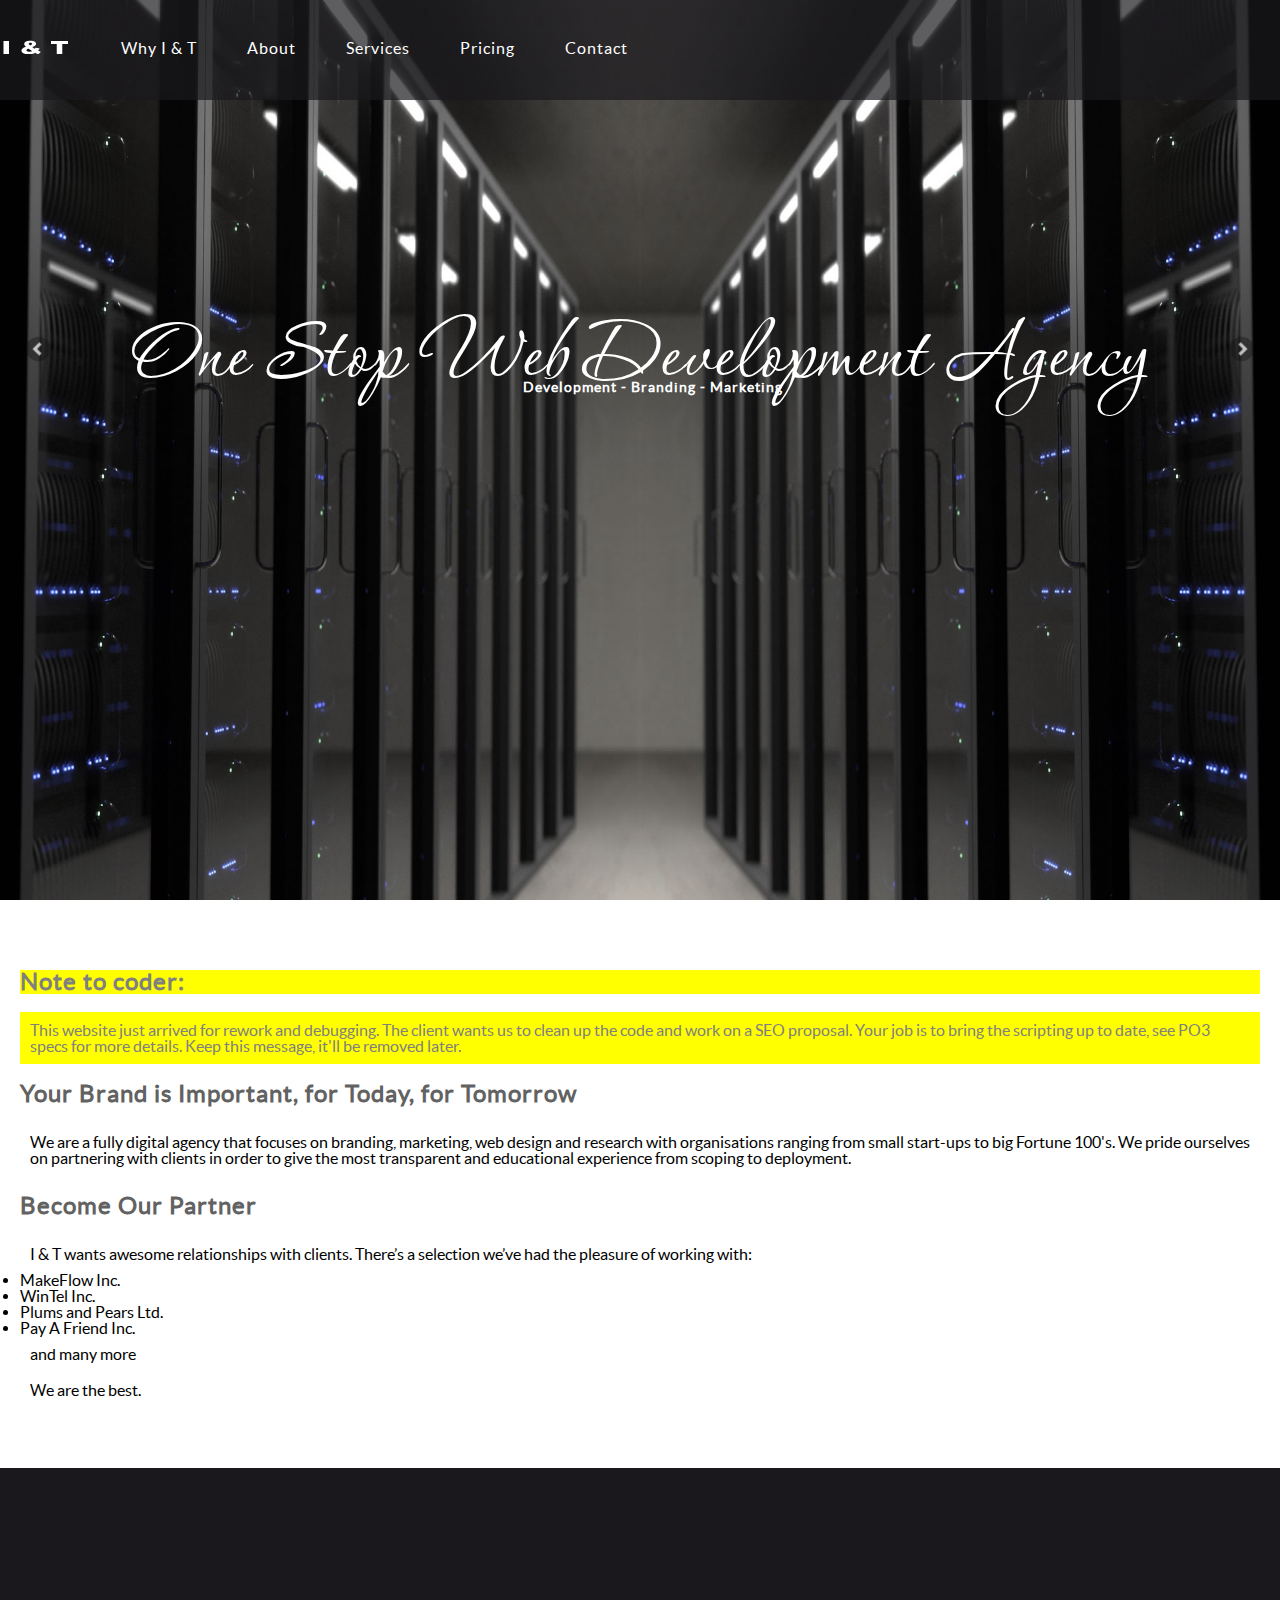
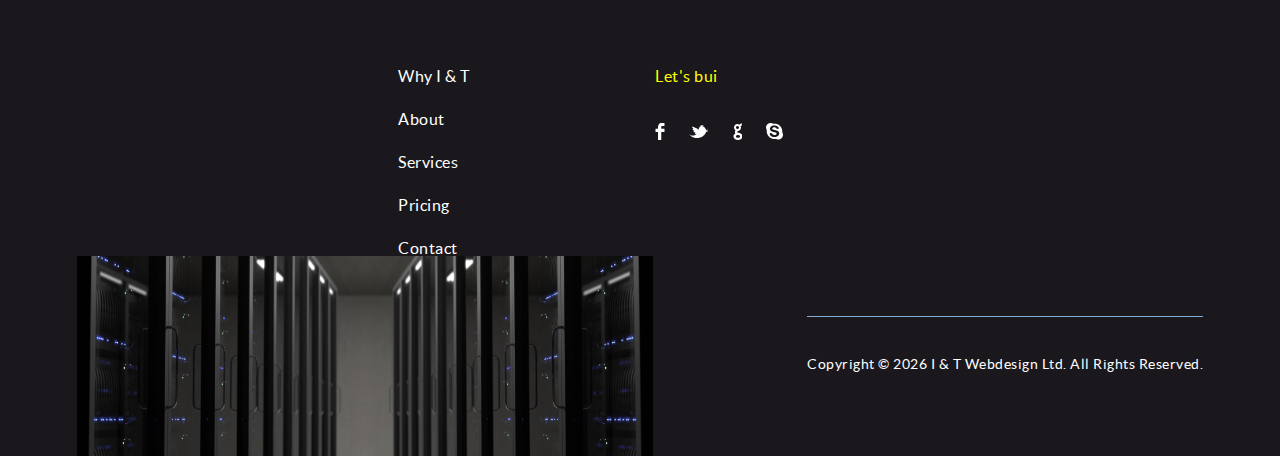
<file: index.html>
<!DOCTYPE html>
<html lang="en">
	<head>

		<title>I & T Web Design</title>
		<meta charset="utf-8">
		<meta name="viewport" content="width=device-width, initial-scale=1.0, minimum-scale=1.0" />
			
		<!-- stylesheet -->
		<link rel="stylesheet" type="text/css" href="css/screen.css">
		<link rel="stylesheet" type="text/css" href="css/responsive.css">

		<!-- script -->
		<script src="https://cdnjs.cloudflare.com/ajax/libs/jquery/3.5.1/jquery.min.js"></script>
		<script src="scripts/script.js"></script>
	
	</head>
	<body>
		<section class="masthead">
			
			<!-- header slider starts here -->
			<div class="topSlider">
				<div id="slider">
					<div class="slide" id="image1"></div>
					<div class="slide" id="image2"></div>
					<div class="slide" id="image3"></div>				
				</div>
			</div>
			<!-- header slider ends here -->
			
			<header>
				<div class="navigation">
					<a href="index.html"><img src="img/i_t_logo.png" class="logo" alt="I & T Webdesign Home"></a>
					<a href="#" class="hamburger"></a>
					<nav>
						<ul>
							<li><a href="html/why.html">Why I & T</a></li>
							<li><a href="html/about.html">About</a></li>
							<li><a href="html/services.html">Services</a></li>
							<li><a href="html/pricing.html">Pricing</a></li>
							<li><a href="html/contact.html">Contact</a></li>
						</ul>
					</nav>
				</div>
			</header><!--  end header section  -->

			<section class="caption">
				<div id="prev">
					<img src="img/arr.png" alt="prev">
				</div>
				<div id="next">
					<img src="img/arr.png" alt="next">
				</div>
				<h2 class="caption">One Stop Web Development Agency</h2>
				<h3 class="properties">Development - Branding - Marketing</h3>
			</section>
		</section><!--  end hero section  -->
		<section>
			<div class="blurb">
				<h2 style="color: grey; background: yellow;">Note to coder:</h2>
					<p style="color: grey; background: yellow;">
					This website just arrived for rework and debugging.
					The client wants us to clean up the code and work on a SEO proposal.
					Your job is to bring the scripting up to date, see PO3 specs for more details.
					Keep this message, it'll be removed later.</p>
				<h2>Your Brand is Important, for Today, for Tomorrow</h2>
					<p>We are a fully digital agency that focuses on branding, marketing, web design 
					and research with organisations ranging from small start-ups to big Fortune 100's. 
					We pride ourselves on partnering with clients in order to give the most transparent
					and educational experience from scoping to deployment.</p>
				<h2>Become Our Partner</h2>
					<p>I & T wants awesome relationships with clients. There’s a selection we’ve had the pleasure of working with:</p>
					<ul>
						<li>MakeFlow Inc.</li>
						<li>WinTel Inc.</li>
						<li>Plums and  Pears Ltd.</li>
						<li>Pay A Friend Inc.</li>
					</ul>
					<p>and many more</p>
					<p>We are the best.</p>

			</div>
		</section>	<!--  all good below  -->


		<footer>
			<div class="wrapper footer">
				<ul>
					<li class="links">
						<ul>
							<li><a href="html/why.html">Why I & T</a></li>
							<li><a href="html/about.html">About</a></li>
							<li><a href="html/services.html">Services</a></li>
							<li><a href="html/pricing.html">Pricing</a></li>
							<li><a href="html/contact.html">Contact</a></li>
						</ul>
					</li>

					<li class="about">
						<!-- animated text starts here -->
						<p id="animatedText"></p>
						<!-- animated text ends here -->
						<ul>
							<li><a href="#" class="facebook"></a></li>
							<li><a href="#" class="twitter"></a></li>
							<li><a href="#" class="google"></a></li>
							<li><a href="#" class="skype"></a></li>
						</ul>
					</li>
				</ul>
			</div>

			<!-- Footer slider starts here -->
			<div class="slider-box">
				<div id="footerSlider">
					<div class="footerSlide" id="footerImage1"></div>
					<div class="footerSlide" id="footerImage2"></div>
					<div class="footerSlide" id="footerImage3"></div>				
				</div>
			</div>
			<!-- Footer slider ends here -->

			<div class="copyrights wrapper">

				<!-- current year starts here -->
				Copyright © <span class="year"></span> I & T Webdesign Ltd. All Rights Reserved.
				<!-- current year ends here -->
				
			</div>
		</footer>

	</body>
</html>
</file>
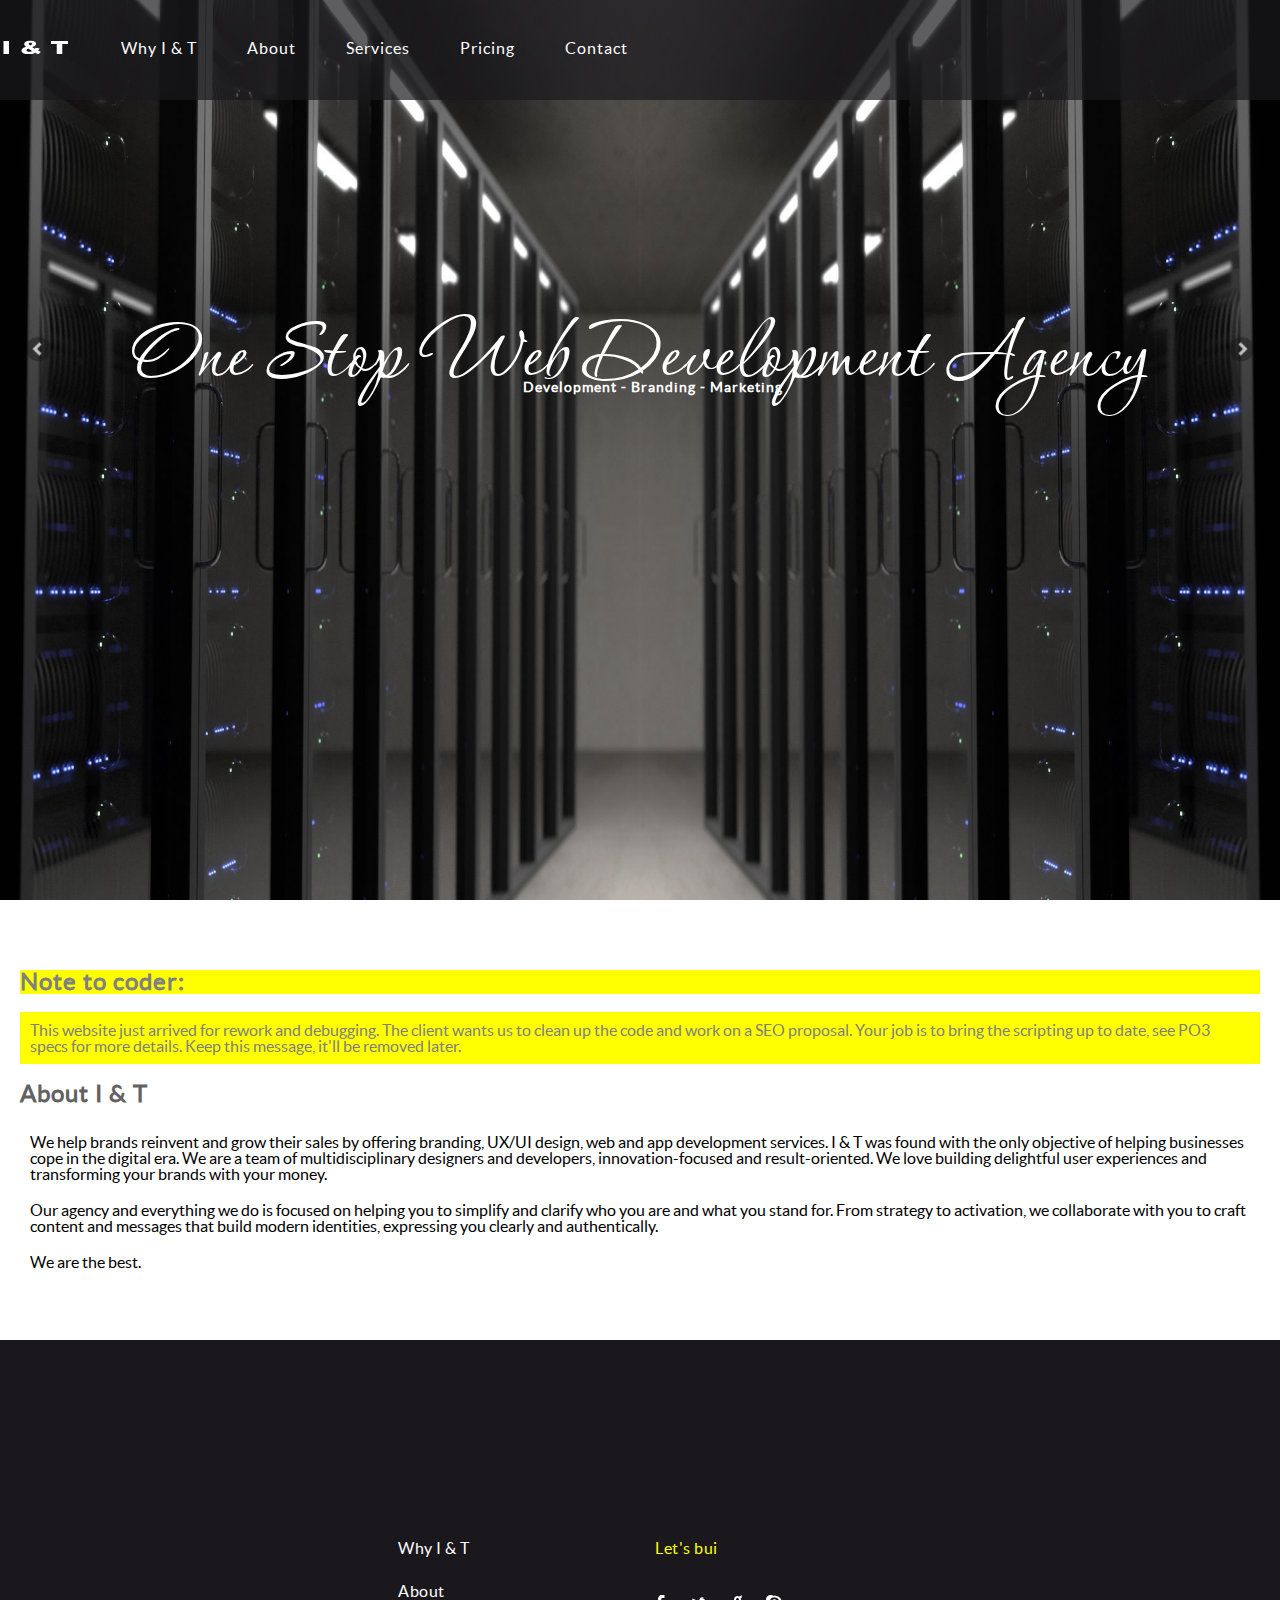
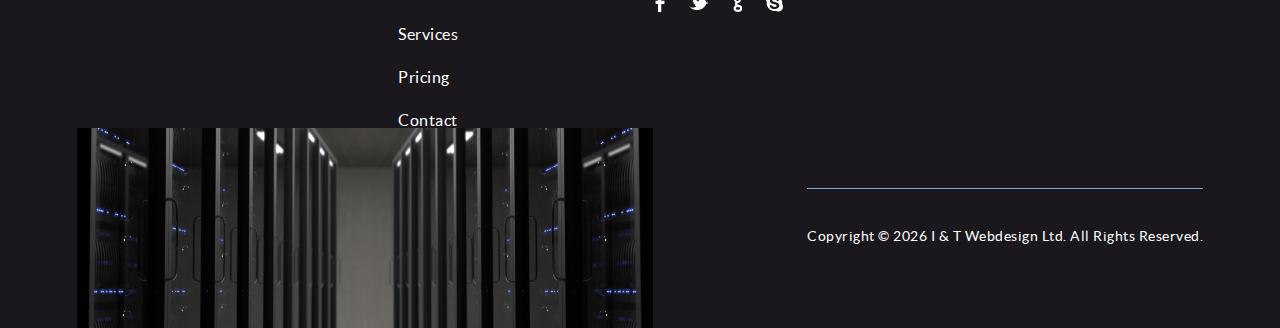
<file: html/about.html>
<!DOCTYPE html>
<html lang="en">
	<head>

		<title>I & T Web Design</title>
		<meta charset="utf-8">
		<meta name="viewport" content="width=device-width, initial-scale=1.0, minimum-scale=1.0" />
			
		<!-- stylesheet -->
		<link rel="stylesheet" type="text/css" href="../css/screen.css">
		<link rel="stylesheet" type="text/css" href="../css/responsive.css">

		<!-- script -->
		<script src="https://cdnjs.cloudflare.com/ajax/libs/jquery/3.5.1/jquery.min.js"></script>
		<script src="../scripts/script.js"></script>

	</head>
	<body>
		<section class="masthead">

			<!-- header slider starts here -->
			<div class="topSlider">
				<div id="slider">
					<div class="slide" id="image1"></div>
					<div class="slide" id="image2"></div>
					<div class="slide" id="image3"></div>				
				</div>
			</div>
			<!-- header slider ends here -->

				<header>
					<div class="navigation">
						<a href="../index.html"><img src="../img/i_t_logo.png" class="logo" alt="I & T Webdesign Home"></a>
						<a href="#" class="hamburger"></a>
						<nav>
							<ul>
								<li><a href="why.html">Why I & T</a></li>
								<li><a href="about.html">About</a></li>
								<li><a href="services.html">Services</a></li>
								<li><a href="pricing.html">Pricing</a></li>
								<li><a href="contact.html">Contact</a></li>
							</ul>
						</nav>
					</div>
				</header><!--  end header section  -->

				<section class="caption">
					<div id="prev">
						<img src="../img/arr.png" alt="prev">
					</div>
					<div id="next">
						<img src="../img/arr.png" alt="next">
					</div>
					<h2 class="caption">One Stop Web Development Agency</h2>
					<h3 class="properties">Development - Branding - Marketing</h3>
				</section>
		</section><!--  end hero section  -->
		<section>
			<div class="blurb">
				<h2 style="color: grey; background: yellow;">Note to coder:</h2>
					<p style="color: grey; background: yellow;">
					This website just arrived for rework and debugging.
					The client wants us to clean up the code and work on a SEO proposal.
					Your job is to bring the scripting up to date, see PO3 specs for more details.
					Keep this message, it'll be removed later.</p>


				<h2>About I & T</h2>
					<p>We help brands reinvent and grow their sales by offering branding, 
					UX/UI design, web and app development services.
					I & T was found with the only objective of helping businesses cope in the digital era.
					We are a team of multidisciplinary designers and developers, innovation-focused and result-oriented. 
					We love building delightful user experiences and transforming your brands with your money.
					</p>
					<p>
					Our agency and everything we do is focused on helping you to simplify and clarify 
					who you are and what you stand for. 
					From strategy to activation, we collaborate with you to craft content and messages 
					that build modern identities, expressing you clearly and authentically.
					</p>
					<p>We are the best.</p>

			</div>
		</section>	<!--  all good below  -->


		<footer>
			<div class="wrapper footer">
				<ul>
					<li class="links">
						<ul>
							<li><a href="why.html">Why I & T</a></li>
							<li><a href="about.html">About</a></li>
							<li><a href="services.html">Services</a></li>
							<li><a href="pricing.html">Pricing</a></li>
							<li><a href="contact.html">Contact</a></li>
						</ul>
					</li>

					<li class="about">
						<!-- animated text starts here -->
						<p id="animatedText"></p>
						<!-- animated text ends here -->
						<ul>
							<li><a href="#" class="facebook"></a></li>
							<li><a href="#" class="twitter"></a></li>
							<li><a href="#" class="google"></a></li>
							<li><a href="#" class="skype"></a></li>
						</ul>
					</li>
				</ul>
			</div>

			<!-- Footer slider starts here -->
			<div class="slider-box">
				<div id="footerSlider">
					<div class="footerSlide" id="footerImage1"></div>
					<div class="footerSlide" id="footerImage2"></div>
					<div class="footerSlide" id="footerImage3"></div>				
				</div>
			</div>
			<!-- Footer slider ends here -->

			<div class="copyrights wrapper">
				
				<!-- current year starts here -->
				Copyright © <span class="year"></span> I & T Webdesign Ltd. All Rights Reserved.
				<!-- current year ends here -->

			</div>
		</footer>

	</body>
</html>
</file>
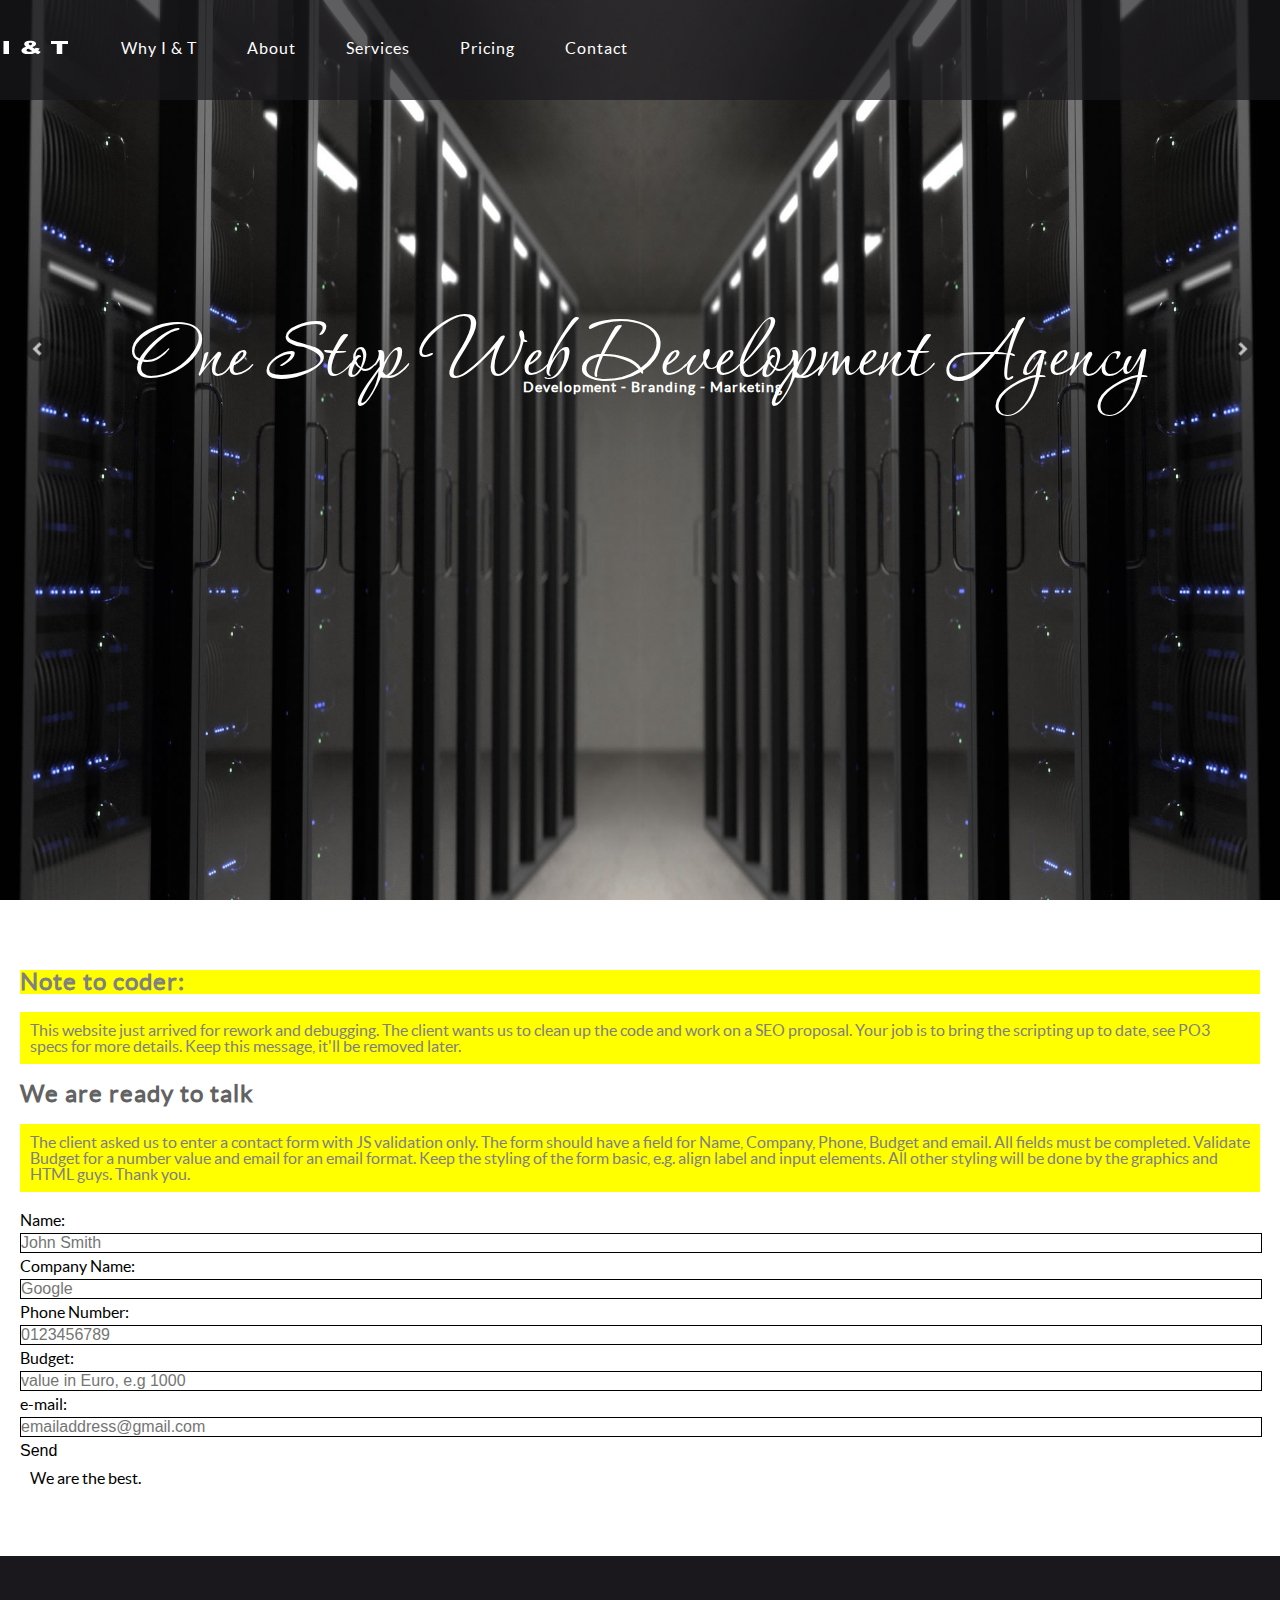
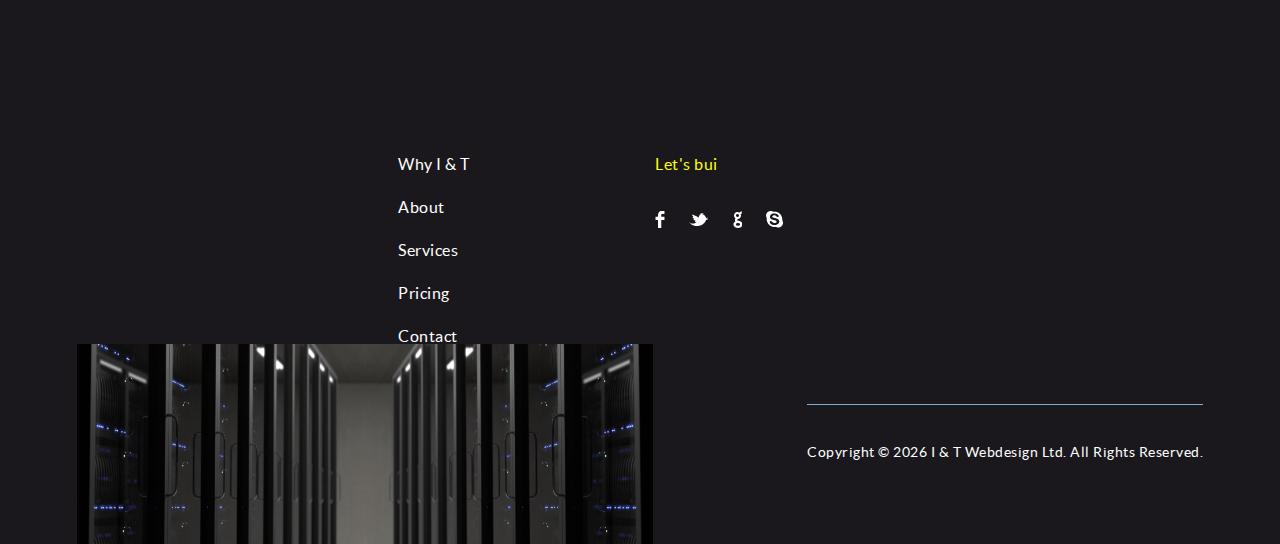
<file: html/contact.html>
<!DOCTYPE html>
<html lang="en">
	<head>

		<title>I & T Web Design</title>
		<meta charset="utf-8">
		<meta name="viewport" content="width=device-width, initial-scale=1.0, minimum-scale=1.0" />

		<!-- stylesheet -->
		<link rel="stylesheet" type="text/css" href="../css/screen.css">
		<link rel="stylesheet" type="text/css" href="../css/responsive.css">

		<!-- script -->
		<script src="https://cdnjs.cloudflare.com/ajax/libs/jquery/3.5.1/jquery.min.js"></script>
		<script src="../scripts/script.js"></script>

	</head>
	<body>
		<section class="masthead">
			
			<!-- header slider starts here -->
			<div class="topSlider">
				<div id="slider">
					<div class="slide" id="image1"></div>
					<div class="slide" id="image2"></div>
					<div class="slide" id="image3"></div>				
				</div>
			</div>
			<!-- header slider ends here -->

			<header>
				<div class="navigation">
					<a href="../index.html"><img src="../img/i_t_logo.png" class="logo" alt="I & T Webdesign Home"></a>
					<a href="#" class="hamburger"></a>
					<nav>
						<ul>
							<li><a href="why.html">Why I & T</a></li>
							<li><a href="about.html">About</a></li>
							<li><a href="services.html">Services</a></li>
							<li><a href="pricing.html">Pricing</a></li>
							<li><a href="contact.html">Contact</a></li>
						</ul>
					</nav>
				</div>
			</header><!--  end header section  -->

				<section class="caption">
					<div id="prev">
						<img src="../img/arr.png" alt="prev">
					</div>
					<div id="next">
						<img src="../img/arr.png" alt="next">
					</div>
					<h2 class="caption">One Stop Web Development Agency</h2>
					<h3 class="properties">Development - Branding - Marketing</h3>
				</section>
		</section><!--  end hero section  -->
		<section>
			<div class="blurb">
				<h2 style="color: grey; background: yellow;">Note to coder:</h2>
					<p style="color: grey; background: yellow;">
					This website just arrived for rework and debugging.
					The client wants us to clean up the code and work on a SEO proposal.
					Your job is to bring the scripting up to date, see PO3 specs for more details.
					Keep this message, it'll be removed later.</p>


				<h2>We are ready to talk</h2>
					<p style="color: grey; background: yellow;">
					The client asked us to enter a contact form with JS validation only. The form should have a field for
					Name, Company, Phone, Budget and email. All fields must be completed. Validate Budget for a number value
					and email for an email format. Keep the styling of the form basic, e.g. align label and input elements.
					All other styling will be done by the graphics and HTML guys. Thank you.
					</p>

				<!--  contact form starts here  -->
				<div class="contactForm">
					<div id="errorForm">
						<p id="errorMessage"></p>
					</div>
					<form>						
						<label for="name">Name:</label>
						<input type="text" name="name" id="name" placeholder="John Smith"/>

						<label for="companyName">Company Name:</label>
						<input type="text" name="company name" id="companyName" placeholder="Google"/>

						<label for="phone">Phone Number:</label>
						<input type="tel" name="phone number" id="phone" placeholder="0123456789"/>

						<label for="budget">Budget:</label>
						<input type="text" name="budget" id="budget" placeholder="value in Euro, e.g 1000"/>

						<label for="email">e-mail:</label>
						<input type="text" name="email" id="email" placeholder="emailaddress@gmail.com"/>

						<button id="submitButton">Send</button>
					</form>
				</div>

				<!--  contact form ends here  -->

				<p>We are the best.</p>

			</div>
		</section>	<!--  all good below  -->


		<footer>
			<div class="wrapper footer">
				<ul>
					<li class="links">
						<ul>
							<li><a href="why.html">Why I & T</a></li>
							<li><a href="about.html">About</a></li>
							<li><a href="services.html">Services</a></li>
							<li><a href="pricing.html">Pricing</a></li>
							<li><a href="contact.html">Contact</a></li>
						</ul>
					</li>

					<li class="about">

						<!-- animated text starts here -->
						<p id="animatedText"></p>
						<!-- animated text ends here -->
						<ul>
							<li><a href="#" class="facebook"></a></li>
							<li><a href="#" class="twitter"></a></li>
							<li><a href="#" class="google"></a></li>
							<li><a href="#" class="skype"></a></li>
						</ul>
					</li>
				</ul>
			</div>

			<!-- Footer slider starts here -->
			<div class="slider-box">
				<div id="footerSlider">
					<div class="footerSlide" id="footerImage1"></div>
					<div class="footerSlide" id="footerImage2"></div>
					<div class="footerSlide" id="footerImage3"></div>				
				</div>
			</div>
			<!-- Footer slider ends here -->

			<div class="copyrights wrapper">

				<!-- current year starts here -->
				Copyright © <span class="year"></span> I & T Webdesign Ltd. All Rights Reserved.
				<!-- current year ends here -->
				
			</div>
		</footer>

	</body>
</html>
</file>
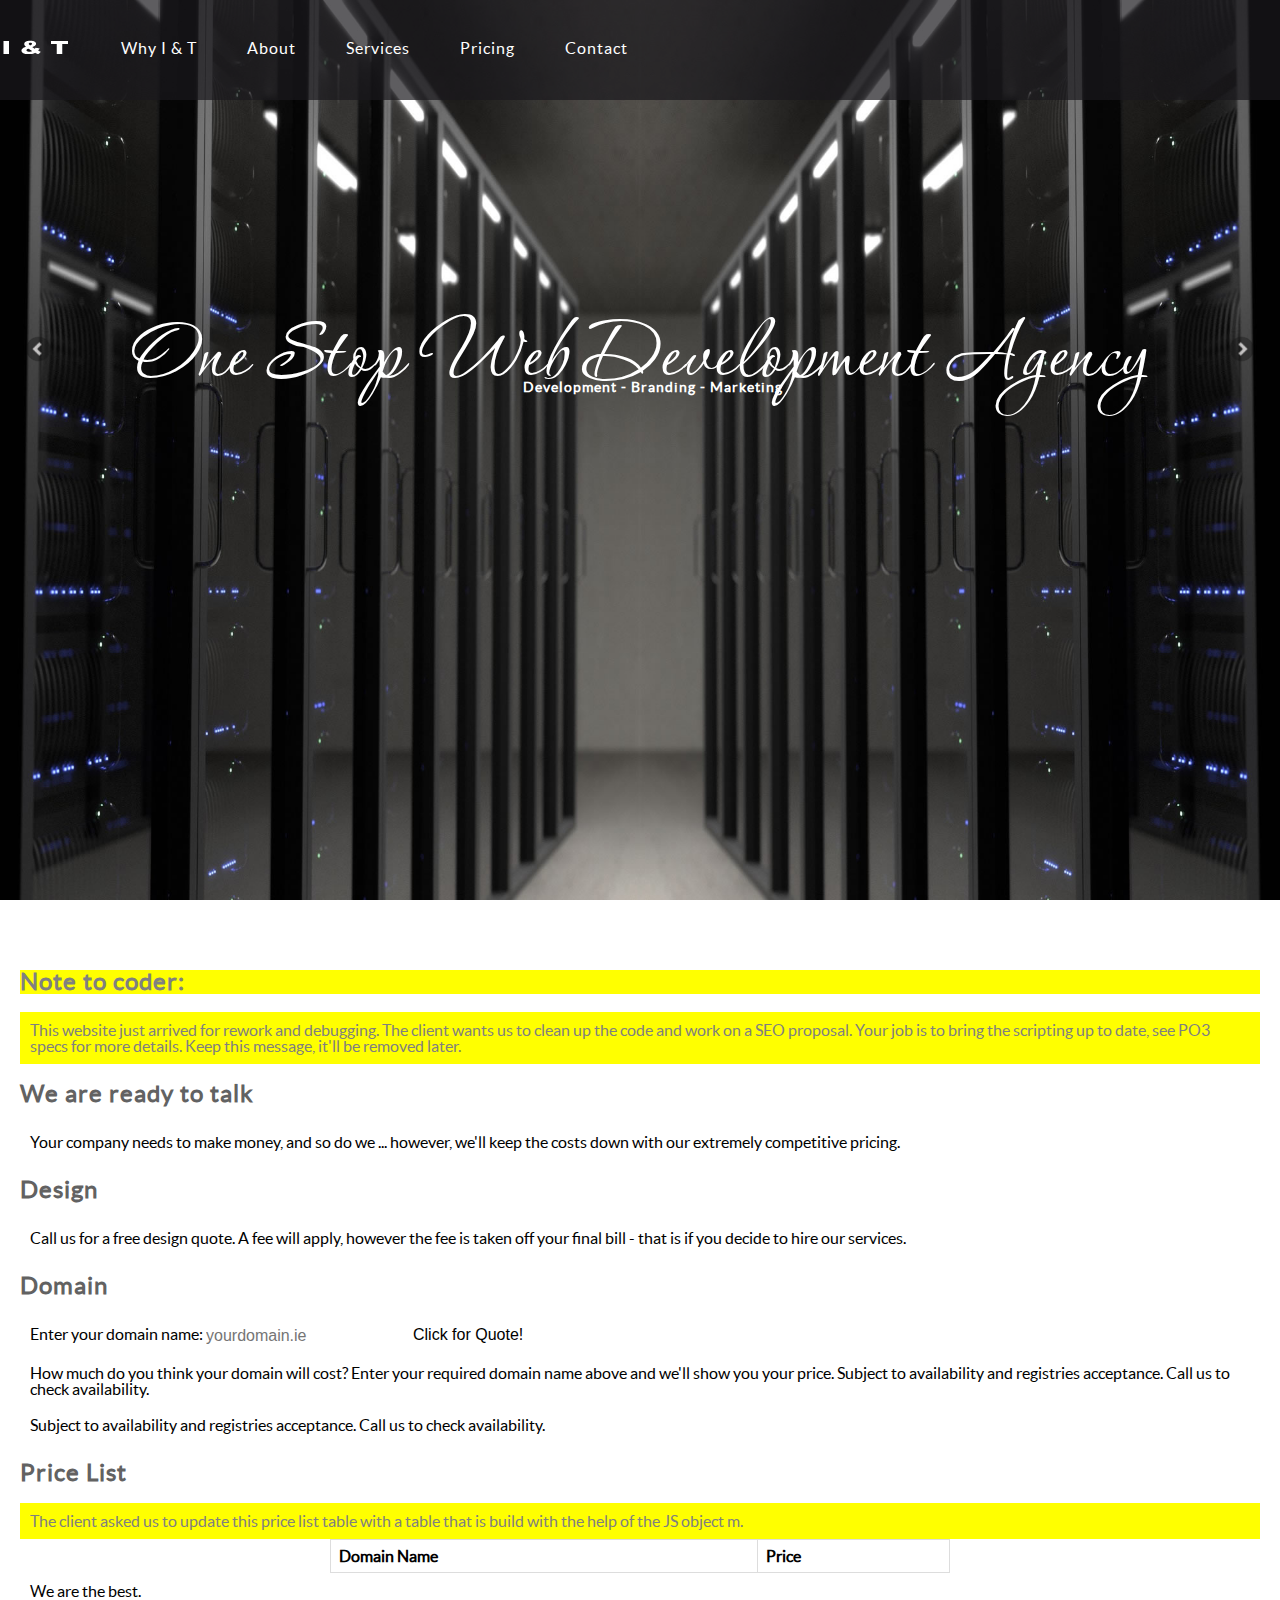
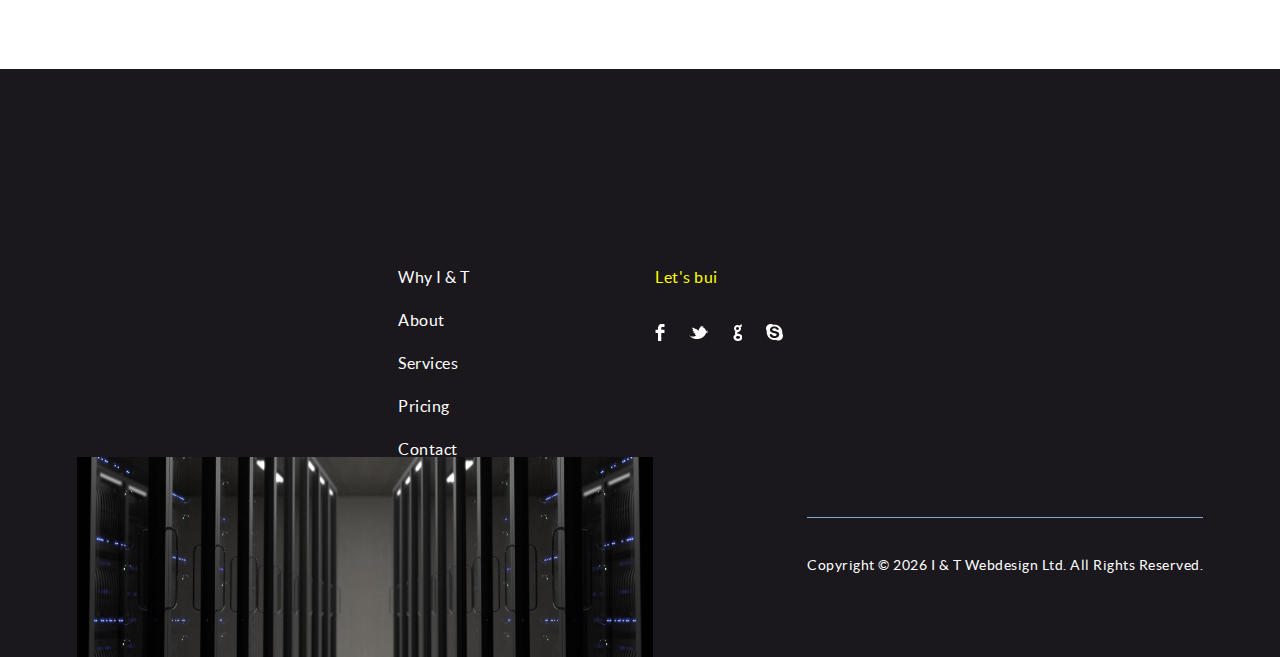
<file: html/pricing.html>
<!DOCTYPE html>
<html lang="en">
  <head>

      <title>I & T Web Design</title>
      <meta charset="utf-8">
      <meta name="viewport" content="width=device-width, initial-scale=1.0, minimum-scale=1.0" />
      
      <!-- stylesheet -->
      <link rel="stylesheet" type="text/css" href="../css/screen.css">
      <link rel="stylesheet" type="text/css" href="../css/responsive.css">

      <!-- script -->
      <script src="https://cdnjs.cloudflare.com/ajax/libs/jquery/3.5.1/jquery.min.js"></script>
      <script src="../scripts/script.js"></script>
    
  </head>
  <body>
    <section class="masthead">

      <!-- header slider starts here -->
			<div class="topSlider">
				<div id="slider">
					<div class="slide" id="image1"></div>
					<div class="slide" id="image2"></div>
					<div class="slide" id="image3"></div>				
				</div>
      </div>
      <!-- header slider ends here -->
      
      <header>
        <div class="navigation">
          <a href="../index.html"><img src="../img/i_t_logo.png" class="logo" alt="I & T Webdesign Home"></a>
          <a href="#" class="hamburger"></a>
          <nav>
            <ul>
              <li><a href="why.html">Why I & T</a></li>
              <li><a href="about.html">About</a></li>
              <li><a href="services.html">Services</a></li>
              <li><a href="pricing.html">Pricing</a></li>
              <li><a href="contact.html">Contact</a></li>
            </ul>
          </nav>
        </div>
      </header><!--  end header section  -->

        <section class="caption">
          <div id="prev">
            <img src="../img/arr.png" alt="prev">
          </div>
          <div id="next">
            <img src="../img/arr.png" alt="next">
          </div>
          <h2 class="caption">One Stop Web Development Agency</h2>
          <h3 class="properties">Development - Branding - Marketing</h3>
        </section>
    </section><!--  end hero section  -->
    <section>
      <div class="blurb">
        <h2 style="color: grey; background: yellow;">Note to coder:</h2>
          <p style="color: grey; background: yellow;">
            This website just arrived for rework and debugging.
            The client wants us to clean up the code and work on a SEO proposal.
            Your job is to bring the scripting up to date, see PO3 specs for more details.
            Keep this message, it'll be removed later.</p>


        <h2>We are ready to talk</h2>
          <p>Your company needs to make money, and so do we ... however, we'll keep the costs down with our extremely competitive pricing.</p>
        <h2>Design</h2>
          <p>Call us for a free design quote. A fee will apply, however the fee is taken off your final bill - that is if you decide to hire our services.</p>
        <h2>Domain</h2>
          <p>Enter your domain name: <input type="text" placeholder="yourdomain.ie" id="txt"><button id="pricing">Click for Quote!</button></p>
          <p id="results">How much do you think your domain will cost?
            Enter your required domain name above and we'll show you your price.
            Subject to availability and registries acceptance. Call us to check availability.</p>
          <p>Subject to availability and registries acceptance. Call us to check availability.</p>
        <h2>Price List</h2>
          <p style="color: grey; background: yellow;">The client asked us to update this 
            price list table with a table that is build with the help of the JS object m.</p>
            <!-- Start of table -->
            <table id="pricetable">
              <tr>
                <th>Domain Name</th>
                <th>Price</th>
              </tr>
            </table>
            
            <!-- End of table -->
          <p>We are the best.</p>

      </div>
    </section>	<!--  all good below  -->


    <footer>
      <div class="wrapper footer">
        <ul>
          <li class="links">
            <ul>
              <li><a href="why.html">Why I & T</a></li>
              <li><a href="about.html">About</a></li>
              <li><a href="services.html">Services</a></li>
              <li><a href="pricing.html">Pricing</a></li>
              <li><a href="contact.html">Contact</a></li>
            </ul>
          </li>

          <li class="about">
            <!-- animated text starts here -->
						<p id="animatedText"></p>
						<!-- animated text ends here -->
            <ul>
              <li><a href="#" class="facebook"></a></li>
              <li><a href="#" class="twitter"></a></li>
              <li><a href="#" class="google"></a></li>
              <li><a href="#" class="skype"></a></li>
            </ul>
          </li>
        </ul>
      </div>

      <!-- Footer slider starts here -->
      <div class="slider-box">
				<div id="footerSlider">
					<div class="footerSlide" id="footerImage1"></div>
					<div class="footerSlide" id="footerImage2"></div>
					<div class="footerSlide" id="footerImage3"></div>				
				</div>
      </div>
      <!-- Footer slider ends here -->

      <div class="copyrights wrapper">
        
        <!-- current year starts here -->
				Copyright © <span class="year"></span> I & T Webdesign Ltd. All Rights Reserved.
        <!-- current year ends here -->
        
      </div>
    </footer>
  
  </body>
</html>
</file>
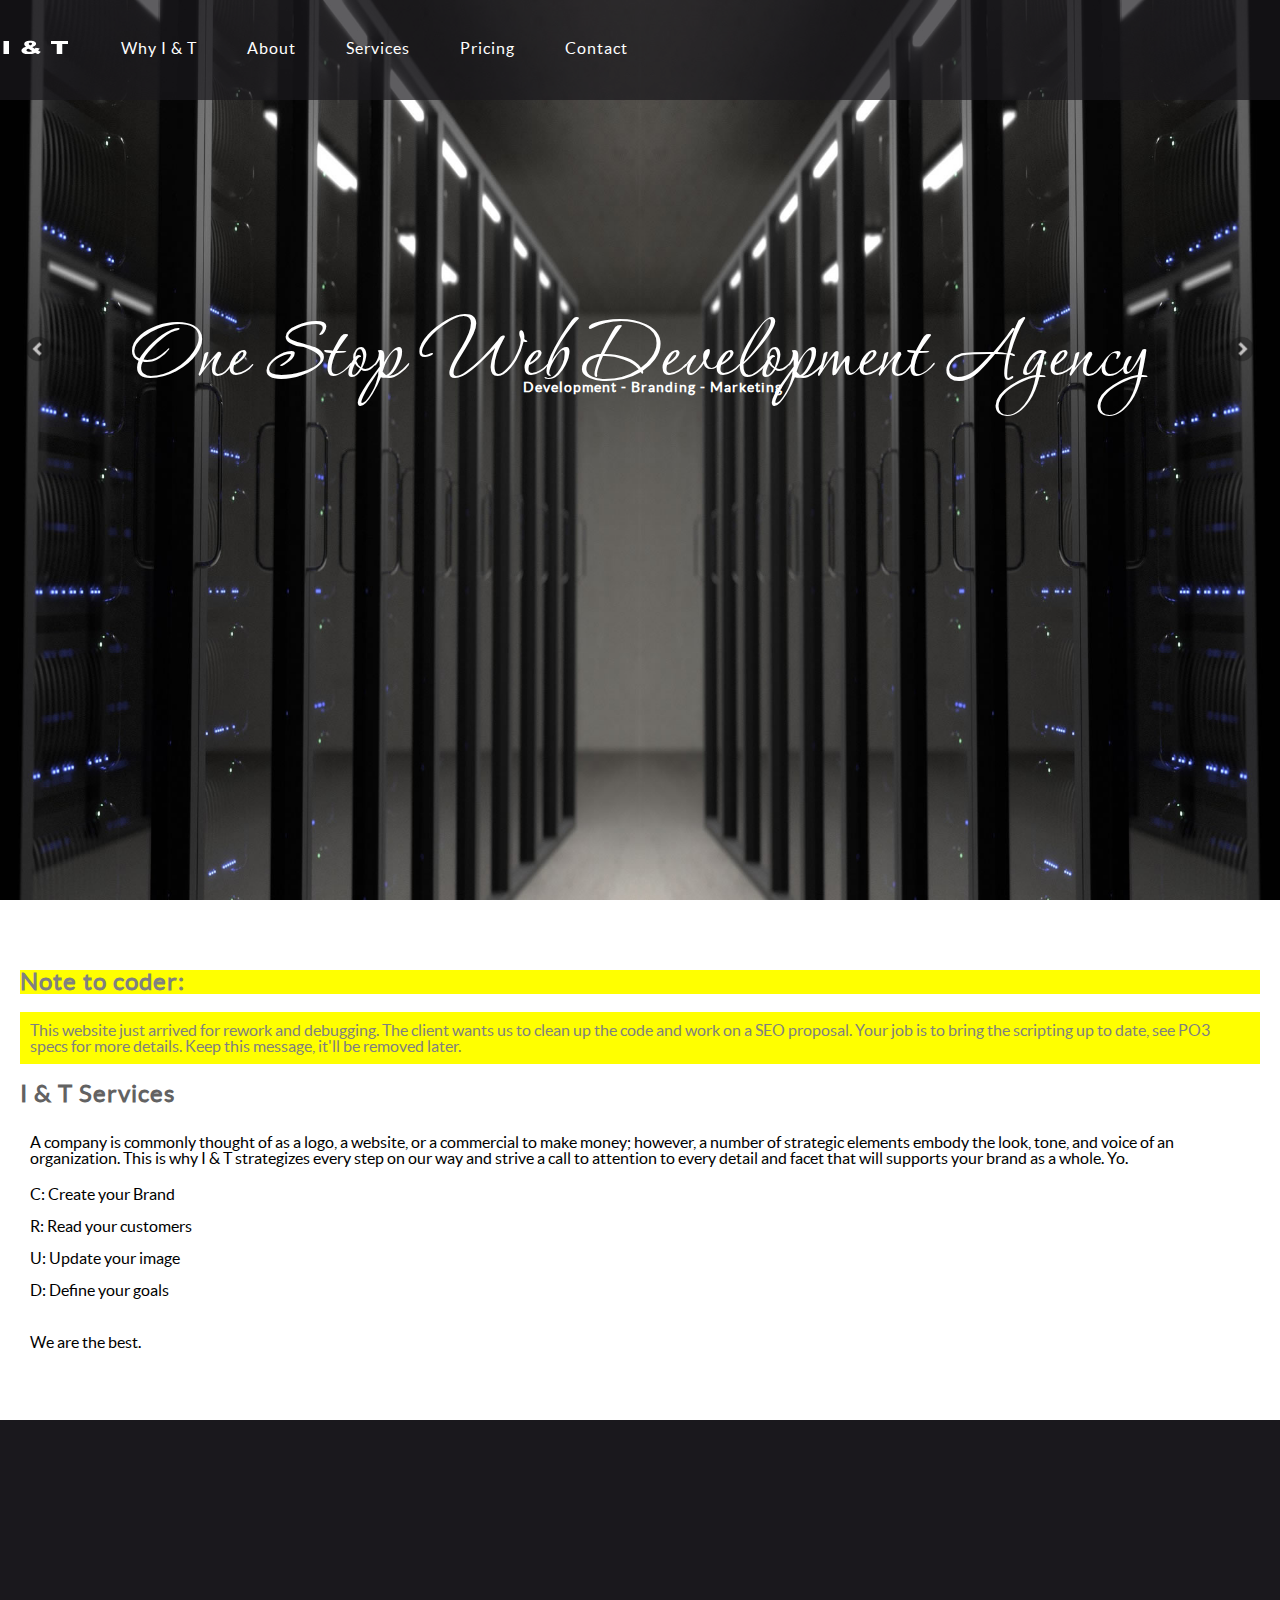
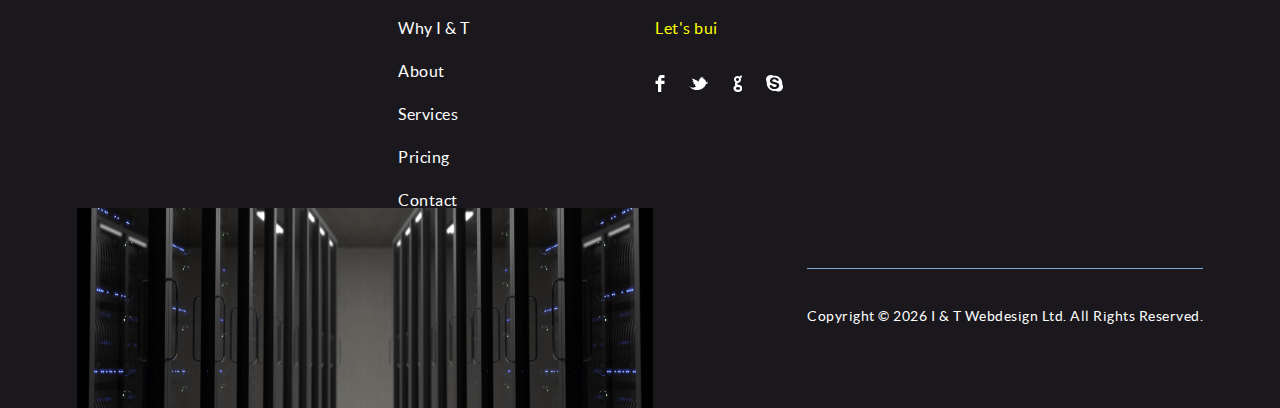
<file: html/services.html>
<!DOCTYPE html>
<html lang="en">
	<head>

		<title>I & T Web Design</title>
		<meta charset="utf-8">
		<meta name="viewport" content="width=device-width, initial-scale=1.0, minimum-scale=1.0" />
			
		<!-- stylesheet -->
		<link rel="stylesheet" type="text/css" href="../css/screen.css">
		<link rel="stylesheet" type="text/css" href="../css/responsive.css">

		<!-- script -->
		<script src="https://cdnjs.cloudflare.com/ajax/libs/jquery/3.5.1/jquery.min.js"></script>
		<script src="../scripts/script.js"></script>
	
	</head>
	<body>
		<section class="masthead">

			<!-- header slider starts here -->
			<div class="topSlider">
				<div id="slider">
					<div class="slide" id="image1"></div>
					<div class="slide" id="image2"></div>
					<div class="slide" id="image3"></div>				
				</div>
			</div>
			<!-- header slider ends here -->

			<header>
				<div class="navigation">
					<a href="../index.html"><img src="../img/i_t_logo.png" class="logo" alt="I & T Webdesign Home"></a>
					<a href="#" class="hamburger"></a>
					<nav>
						<ul>
							<li><a href="why.html">Why I & T</a></li>
							<li><a href="about.html">About</a></li>
							<li><a href="services.html">Services</a></li>
							<li><a href="pricing.html">Pricing</a></li>
							<li><a href="contact.html">Contact</a></li>
						</ul>
					</nav>
				</div>
			</header><!--  end header section  -->

				<section class="caption">
					<div id="prev">
						<img src="../img/arr.png" alt="prev">
					</div>
					<div id="next">
						<img src="../img/arr.png" alt="next">
					</div>
					<h2 class="caption">One Stop Web Development Agency</h2>
					<h3 class="properties">Development - Branding - Marketing</h3>
				</section>
		</section><!--  end hero section  -->
		<section>
			<div class="blurb">
				<h2 style="color: grey; background: yellow;">Note to coder:</h2>
					<p style="color: grey; background: yellow;">
					This website just arrived for rework and debugging.
					The client wants us to clean up the code and work on a SEO proposal.
					Your job is to bring the scripting up to date, see PO3 specs for more details.
					Keep this message, it'll be removed later.</p>


				<h2>I & T Services</h2>
					<p>
					A company is commonly thought of as a logo, a website, or a commercial to make money; 
					however, a number of strategic elements embody the look, tone, and voice of an organization. 
					This is why I & T strategizes every step on our way and strive a call 
					to attention to every detail and facet that will supports your brand as a whole. Yo.
					</p>
					<p>
					C: Create your Brand<br><br>
					R: Read your customers<br><br>
					U: Update your image<br><br>
					D: Define your goals<br><br>
					</p>
					<p>We are the best.</p>

			</div>
		</section>	<!--  all good below  -->


		<footer>
			<div class="wrapper footer">
				<ul>
					<li class="links">
						<ul>
							<li><a href="why.html">Why I & T</a></li>
							<li><a href="about.html">About</a></li>
							<li><a href="services.html">Services</a></li>
							<li><a href="pricing.html">Pricing</a></li>
							<li><a href="contact.html">Contact</a></li>
						</ul>
					</li>

					<li class="about">
						<!-- animated text starts here -->
						<p id="animatedText"></p>
						<!-- animated text ends here -->
						<ul>
							<li><a href="#" class="facebook"></a></li>
							<li><a href="#" class="twitter"></a></li>
							<li><a href="#" class="google"></a></li>
							<li><a href="#" class="skype"></a></li>
						</ul>
					</li>
				</ul>
			</div>

			<!-- Footer slider starts here -->
			<div class="slider-box">
				<div id="footerSlider">
					<div class="footerSlide" id="footerImage1"></div>
					<div class="footerSlide" id="footerImage2"></div>
					<div class="footerSlide" id="footerImage3"></div>				
				</div>
			</div>
			<!-- Footer slider ends here -->

			<div class="copyrights wrapper">
				
				<!-- current year starts here -->
				Copyright © <span class="year"></span> I & T Webdesign Ltd. All Rights Reserved.
				<!-- current year ends here -->
				
			</div>
		</footer>

	</body>
</html>
</file>
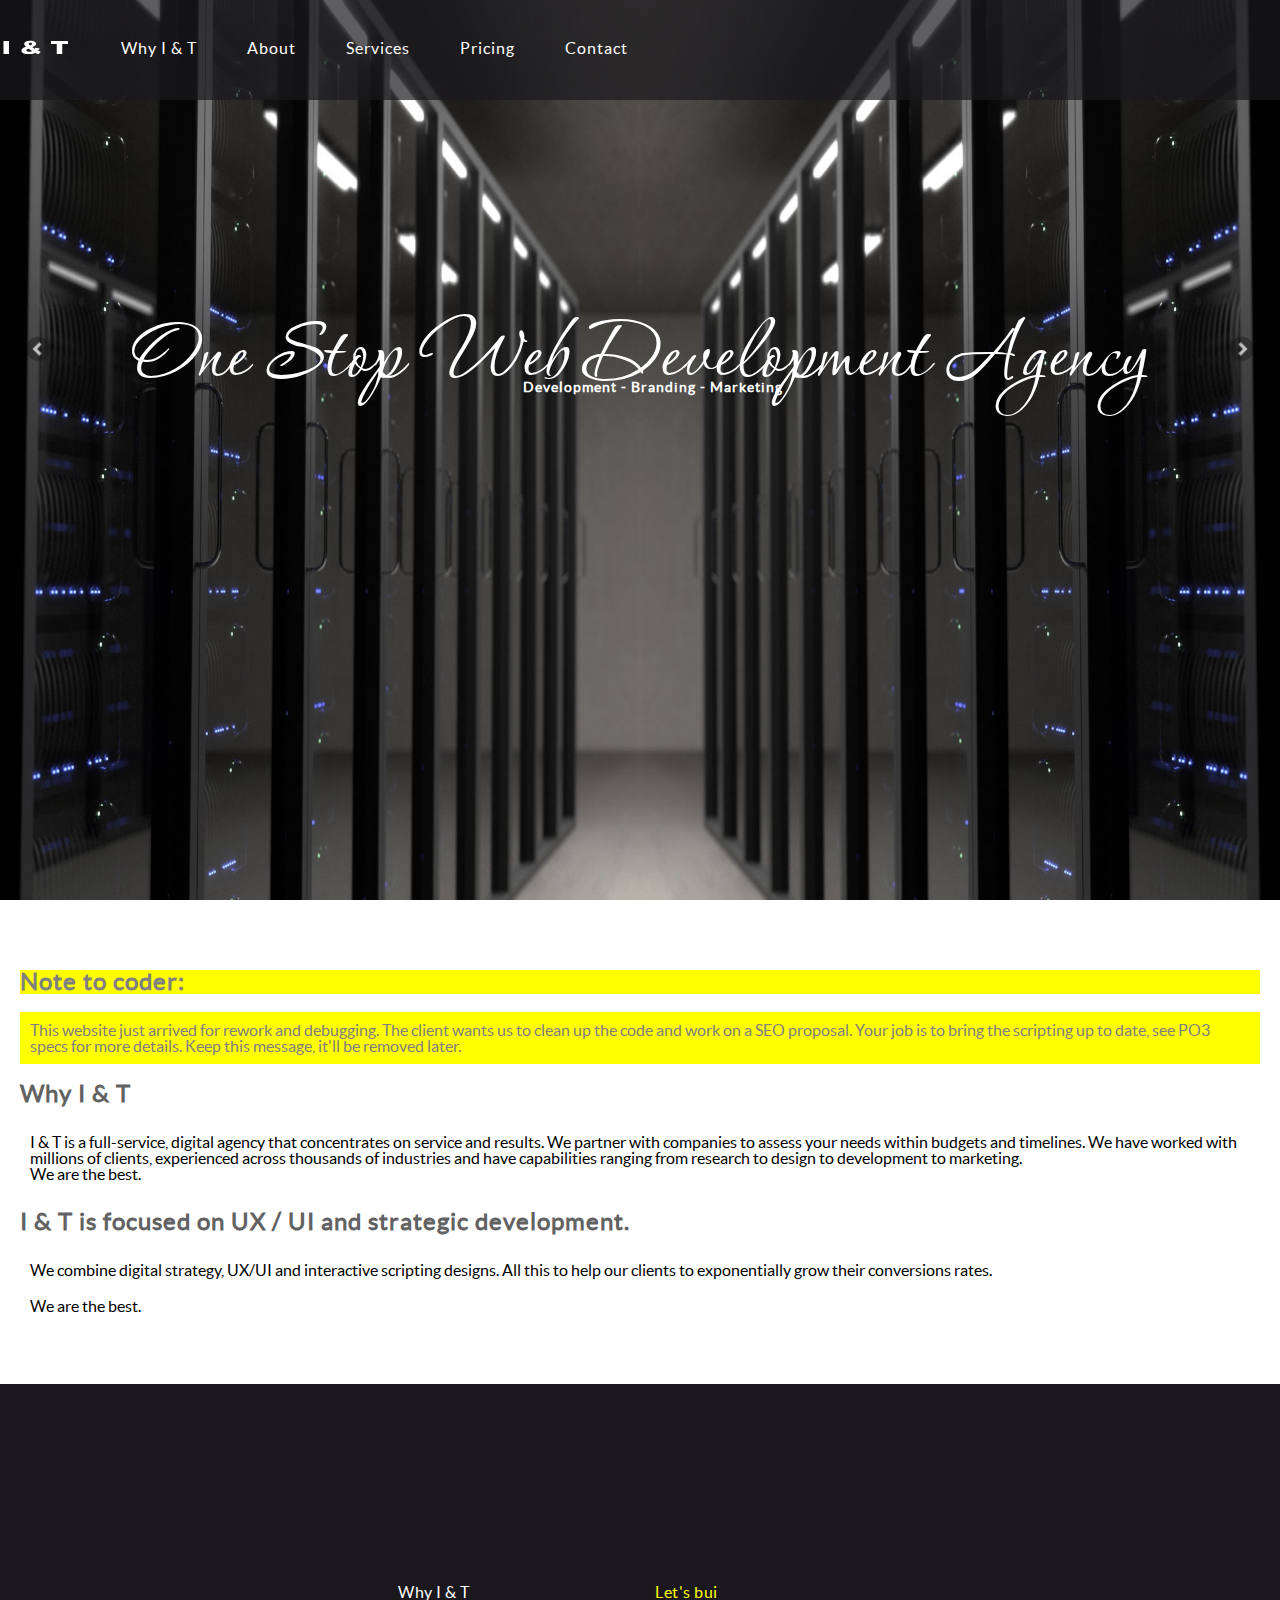
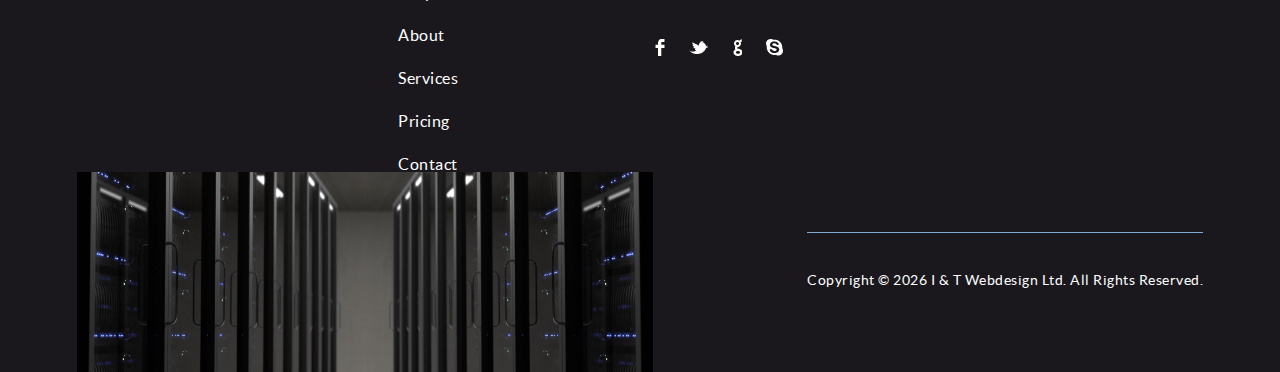
<file: html/why.html>
<!DOCTYPE html>
<html lang="en">
	<head>

		<title>I & T Web Design</title>
		<meta charset="utf-8">
		<meta name="viewport" content="width=device-width, initial-scale=1.0, minimum-scale=1.0" />

		<!-- stylesheet -->
		<link rel="stylesheet" type="text/css" href="../css/screen.css">
		<link rel="stylesheet" type="text/css" href="../css/responsive.css">
		
		<!-- script -->
		<script src="https://cdnjs.cloudflare.com/ajax/libs/jquery/3.5.1/jquery.min.js"></script>
		<script src="../scripts/script.js"></script>

	</head>
	<body>
		<section class="masthead">

			<!-- header slider starts here -->
			<div class="topSlider">
				<div id="slider">
					<div class="slide" id="image1"></div>
					<div class="slide" id="image2"></div>
					<div class="slide" id="image3"></div>				
				</div>
			</div>
			<!-- header slider ends here -->

			<header>
				<div class="navigation">
					<a href="../index.html"><img src="../img/i_t_logo.png" class="logo" alt="I & T Webdesign Home"></a>
					<a href="#" class="hamburger"></a>
					<nav>
						<ul>
							<li><a href="why.html">Why I & T</a></li>
							<li><a href="about.html">About</a></li>
							<li><a href="services.html">Services</a></li>
							<li><a href="pricing.html">Pricing</a></li>
							<li><a href="contact.html">Contact</a></li>
						</ul>
					</nav>
				</div>
			</header><!--  end header section  -->

				<section class="caption">
					<div id="prev">
						<img src="../img/arr.png" alt="prev">
					</div>
					<div id="next">
						<img src="../img/arr.png" alt="next">
					</div>
					<h2 class="caption">One Stop Web Development Agency</h2>
					<h3 class="properties">Development - Branding - Marketing</h3>
				</section>
		</section><!--  end hero section  -->
		<section>
			<div class="blurb">
				<h2 style="color: grey; background: yellow;">Note to coder:</h2>
					<p style="color: grey; background: yellow;">
					This website just arrived for rework and debugging.
					The client wants us to clean up the code and work on a SEO proposal.
					Your job is to bring the scripting up to date, see PO3 specs for more details.
					Keep this message, it'll be removed later.</p>


				<h2>Why I & T</h2>
					<p>I & T is a full-service, digital agency that concentrates on service and results. 
					We partner with companies to assess your needs within budgets and timelines.
					We have worked with millions of clients, experienced across thousands of industries 
					and have capabilities ranging from research to design to development to marketing.<br>
					We are the best.
					</p>
				<h2>I & T is focused on UX / UI and strategic development.</h2>
					<p>We combine digital strategy, UX/UI and interactive scripting designs.
					All this to help our clients to exponentially grow their conversions rates.</p>
					<p>We are the best.</p>

			</div>
		</section>	<!--  all good below  -->


		<footer>
			<div class="wrapper footer">
				<ul>
					<li class="links">
						<ul>
							<li><a href="why.html">Why I & T</a></li>
							<li><a href="about.html">About</a></li>
							<li><a href="services.html">Services</a></li>
							<li><a href="pricing.html">Pricing</a></li>
							<li><a href="contact.html">Contact</a></li>
						</ul>
					</li>

					<li class="about">
						<!-- animated text starts here -->
						<p id="animatedText"></p>
						<!-- animated text ends here -->
						<ul>
							<li><a href="#" class="facebook"></a></li>
							<li><a href="#" class="twitter"></a></li>
							<li><a href="#" class="google"></a></li>
							<li><a href="#" class="skype"></a></li>
						</ul>
					</li>
				</ul>
			</div>

			<!-- Footer slider starts here -->
			<div class="slider-box">
				<div id="footerSlider">
					<div class="footerSlide" id="footerImage1"></div>
					<div class="footerSlide" id="footerImage2"></div>
					<div class="footerSlide" id="footerImage3"></div>				
				</div>
			</div>
			<!-- Footer slider ends here -->

			<div class="copyrights wrapper">
				
				<!-- current year starts here -->
				Copyright © <span class="year"></span> I & T Webdesign Ltd. All Rights Reserved.
				<!-- current year ends here -->
				
			</div>
		</footer>

	</body>
</html>
</file>
<file: css/screen.css>
@font-face {
  font-family: 'lato-bold';
  src: url('../fonts/lato-bold.eot');
  src: url('../fonts/lato-bold.eot?#iefix') format('embedded-opentype'),
       url('../fonts/lato-bold.woff') format('woff'),
       url('../fonts/lato-bold.ttf') format('truetype'),
       url('../fonts/lato-bold.svg#LatoBold') format('svg');
  font-weight: normal;
  font-style: normal;
}

@font-face {
  font-family: 'lato-regular';
  src: url('../fonts/lato-regular.eot');
  src: url('../fonts/lato-regular.eot?#iefix') format('embedded-opentype'),
       url('../fonts/lato-regular.woff') format('woff'),
       url('../fonts/lato-regular.ttf') format('truetype'),
       url('../fonts/lato-regular.svg#LatRegular') format('svg');
  font-weight: normal;
  font-style: normal;
}

@font-face {
  font-family: 'p22_corinthia';
  src: url('../fonts/p22_corinthia.eot');
  src: url('../fonts/p22_corinthia.eot?#iefix') format('embedded-opentype'),
       url('../fonts/p22_corinthia.woff') format('woff'),
       url('../fonts/p22_corinthia.ttf') format('truetype'),
       url('../fonts/p22_corinthia.svg#P22Corinthia') format('svg');
  font-weight: normal;
  font-style: normal;
}

* {
  margin:0;
  padding:0;
  border:0;
  outline:0;
  font-size:100%;
  vertical-align:baseline;
  background:transparent;
}

article,aside,details,figcaption,figure,
footer,header,hgroup,menu,nav,section { 
  display:block;
}

.blurb {
  padding-left: 20px;
  padding-right: 20px;
  margin-top: 450px;
  margin-bottom: 60px;
  font-family: "lato-regular", Helvetica, Arial, sans-serif;
  font-size: 16px;
  clear: both;
  }

.blurb p {
  padding: 10px;
  }

.wrapper {
  padding-left: 20px;
  padding-right: 20px;
  margin-top: 0px;
}

h1, h2, h3, h4, h5 ,h6 {
  color: #626262;
  font-family: "lato-regular", Helvetica, Arial, sans-serif;
  letter-spacing: 1px;
}

h1 {
  font-size: 2em;
  margin: .67em 0;
}
h2 {
  font-size: 1.5em;
  margin: .75em 0;
}
h3 {
  font-size: 1.17em;
  margin: .83em 0;
}
h5 {
  font-size: .83em;
  margin: 1.5em 0;
}
h6 {
  font-size: .75em;
  margin: 1.67em 0;
}
h1, h2, h3, h4, h5, h6 {
  font-weight: bolder;
}

body {
  line-height:1;
  background: #fff;
}

img{
  max-width: 100%;
}

.masthead{
  width: 100%;
  height: 900px;
  position: relative;
  /*background-size: cover;
  -webkit-background-size: cover;
  -moz-background-size: cover;
  -o-background-size: cover;*/
}

.masthead .topSlider {
  position: relative;
  top: 0;
  z-index: 0;
}


/*--------------------------------- top Slider ----------------------------------*/

/* top slider */

.topSlider{
  width: 100%;
  min-height: 100vh;
  background-color: #1a181d;
}

#slider{
  width: 100%;
  height: 100vh;
  margin: 0 auto;
  background-color: #fff;
  overflow: hidden;
  position: relative;
  background-color: #1a181d;
}

.slide{
  width: 100%;
  height: 100%;
  position: absolute;
  top: 0;
  left: 0;
}

#slider #image1{
  background: url(../img/slider1.jpg) no-repeat;
  background-size: cover;
  background-position: center;
}

#slider #image2{
  background: url(../img/slider2.jpg) no-repeat;
  background-size: cover;
  background-position: center;
}

#slider #image3{
  background: url(../img/slider3.jpg) no-repeat;
  background-size: cover;
  background-position: center;
}



/* arrows */

#prev, #next{
  width: 25px;
  height: 25px;
  overflow: hidden;
  position: absolute;
  top: 55%;
  transform: translateY(-50%);
  border-radius: 50%;
  cursor: pointer;
  z-index: 11;
  opacity: 0.8;
}

#prev:hover, #next:hover{
  opacity: 1;
}

#prev{
  left: 2%;
}

#next{
  right: 2%;
}

#prev img, #next img{
  max-width: 200%;
}

#next img{
  position: relative;
  left: -25px;
}

/*--------------------------------- End of top Slider ----------------------------------*/

header{
  width: 100%;
  height: 100px;
  background: rgba(26, 24, 29, 0.7);
  position: absolute;
  top: 0;
  z-index: 999;
}

header .logo{
  margin-top: 40px;
  float: left;
}

header a.hamburger{
  text-decoration: none;
  display: none;
  float: right;
  margin-top: 41px;
  width: 24px;
  height: 19px;
  background: url('../img/hamburger-open.png') no-repeat;
}

header a.hamburger.opened{
  width: 19px;
  background: url('../img/hamburger-close.png') no-repeat;
}

header nav{
  float: right;
  opacity: 1;
  z-index:1000;
}

header nav ul{
  margin-top: 40px;
  list-style: none;
  overflow: hidden;
  float: left;
}

header nav ul li{
  float: left;
  margin-left: 50px;
}

header nav ul li a {
  text-decoration: none;
  color: #fff;
  font-family: "lato-regular", Helvetica, Arial, sans-serif;
  font-size: 16px;
  letter-spacing: 1px;
}

.masthead .navigation {
  max-width: 1100px;
  margin: 0 auto;
  position: absolute;
}

.masthead .caption{
  width: 100%;
  position: absolute;
  text-align: center;
  top: 50%;
  margin-top: -105px;
  z-index: 10;
}

.masthead .caption h2{
  color: #fff;
  font-family: "p22_corinthia", Helvetica, Arial, sans-serif;
  font-size: 100px;
  font-weight: lighter;
  margin: 0;
  position: relative;
  display: block;
}

.masthead .caption h3{
  color: #fff;
  font-family: "lato-regular", Helvetica, Arial, sans-serif;
  font-size: 14px;
  margin: -15px 0 0 25px;
  left: 1px;
}



nav ul {
    list-style:none;
}

blockquote, q {
    quotes:none;
}

blockquote:before, blockquote:after,
q:before, q:after {
    content:'';
    content:none;
}

a {
    margin:0;
    padding:0;
    font-size:100%;
    vertical-align:baseline;
    background:transparent;
    color: #ffffff;
}

ins {
    background-color:#ff9;
    color:#000;
    text-decoration:none;
}

mark {
    background-color:#ff9;
    color:#000; 
    font-style:italic;
    font-weight:bold;
}

del {
    text-decoration: line-through;
}

abbr[title], dfn[title] {
    border-bottom:1px dotted;
    cursor:help;
}

table {
    border-collapse:collapse;
    border-spacing:0;
}

hr {
    display:block;
    height:1px;
    border:0;   
    border-top:1px solid #cccccc;
    margin:1em 0;
    padding:0;
}

input, select {
    vertical-align:middle;
}
    
    /*--------------------------------- Contact form ----------------------------------*/

.contactForm label, .contactForm input{
  width: 100%;
  margin: 5px 0;
}
.contactForm input{
  border: 1px solid black;
  margin: 5px 0;
}
.contactForm input[type=submit]{
  width: auto;
}
#errorMessage{
  color: red;
}

/*--------------------------------- End of contact form ----------------------------------*/

footer{
  display: flex;  /* added flex property to display the slider */
  flex-wrap: wrap;
  justify-content: space-around;
  background: #1A181D;
  width: 100%;
}


  /*---------------------------------- bottom slider ----------------------------------------*/

.slider-box{
  min-width: 45%;
  min-height: 200px;
  background-color: #1a181d;
}

#footerSlider{
  position: relative;
  width: 100%;
  min-height: 100%;
  overflow: hidden;
}

.footerSlide{
  width: 100%;
  height: 100%;
  position: absolute;
  top: 0;
  left: 0;
}

#footerImage1{
  background: url(../img/slider1.jpg) no-repeat;
  background-size: cover;
  background-position: center;
}

#footerImage2{
  background: url(../img/slider2.jpg) no-repeat;
  background-size: cover;
  background-position: center;
}

#footerImage3{
  background: url(../img/slider3.jpg) no-repeat;
  background-size: cover;
  background-position: center;
}

    /*--------------------------- end of bottom slider -------------------------*/

.footer{
  min-width: 45%;
  padding-top: 100px;
  display: flex;
  flex-wrap: wrap; 
  justify-content: space-around;
}

/*------------------------------ animated text - yellow sentence -----------------------------------*/

#animatedText{
  color: yellow;
}
    
/*------------------------ End of animated text - yellow sentence -----------------------------*/


footer{
  padding-top: 100px;
  background: #1A181D;
}

footer .footer > ul{
  overflow: hidden;
}

footer .footer > ul > li{
  display: block;
  float: left;
  list-style: none;
  margin-right: 60px;
}

footer .footer > ul > li:last-child{
  margin-right: 0;
}

footer .footer > ul > li.links{
  width: 197px;
  padding-left: 100px;
}

footer ul li.links > ul > li{
  display: block;
  width: 100%;
  list-style: none;
  margin-bottom: 27px;
}

footer ul li.links > ul > li:last-child{
  margin-bottom: 0;
}

footer .footer > ul > li.links li a{
  text-decoration: none;
  display: block;
  color: #fff;
  font-family: "lato-regular", Helvetica, Arial, sans-serif;
  font-size: 16px;
  letter-spacing: .5px;
  text-align: left;
}

footer .footer > ul > li.about{
  width: 327px;
}

footer ul li.about p{
  color: #fff;
  font-family: "lato-regular", Helvetica, Arial, sans-serif;
  font-size: 16px;
  letter-spacing: .5px;
  line-height: 34px;
  margin-top: -9px;
}

footer ul li.about > ul > li{
  display: inline-block;
  margin-right: 20px;
  margin-top: 30px;
}

footer ul li.about > ul > li:last-child{
  margin-right: 0;
}

footer ul li.about > ul > li a{
  background: url('../img/social-media.png') no-repeat;
}

footer ul li.about > ul > li a.facebook{
  display: block;
  width: 10px;
  height: 18px;
  background-position: 0 0;
}
footer ul li.about > ul > li a.twitter{
  display: block;
  width: 19px;
  height: 18px;
  background-position: -11px 0px;
}
footer ul li.about > ul > li a.google{
  display: block;
  width: 10px;
  height: 18px;
  background-position: -31px 0px;
}
footer ul li.about > ul > li a.skype{
  display: block;
  width: 17px;
  height: 18px;
  background-position: -43px 0px;
}

footer .copyrights{
  display: block;
  text-align: center;
  padding: 40px 0;
  margin-top: 60px;
  color: #fff;
  font-family: "lato-regular", Helvetica, Arial, sans-serif;
  font-size: 14px;
  letter-spacing: .5px;
  border-top: 1px solid #82abd4;
}

footer .copyrights a.ph_link{
  font-family: "Lato-bold", Helvetica, Arial, sans-serif;
  font-weight: bold;
  text-decoration: none;
}

#animatedText{
  color: yellow;
}

/*------------------------------ Start of table -----------------------------------*/
table {
  border-collapse: collapse;
  width: 50%;
  margin: auto;
}

td, th {
  border: 1px solid #dddddd;
  text-align: left;
  padding: 8px;
}

tr:nth-child(even) {
  background-color: #dddddd;
}
.hide{
  display: none;
}
/*------------------------------ End of table -------------------------------------*/

@media (max-width:1500px){
  .masthead{
    height: 800px;
  }
.blurb {
  margin-top: 170px;
}
  }

@media (max-width: 1150px){
  .navigation{
    padding: 0 40px;
    max-width: 1020px;
  }
.blurb {
  margin-top: 60px;
}

  }

@media (max-width:800px){
  .masthead{
    height: 600px;
  }
  .masthead .caption{
    width: 92.72727272727273%;
    padding: 0 3.636363636363636%; 
  }
  .masthead .caption h3{
    margin: 0;
    left: 0;
  }
.blurb {
  margin-top: -30px;
}
}

@media (max-width:500px){
  .masthead .caption h2{
    font-size: 85px;
  }
  .masthead .caption h3{
    font-size: 16px;
  }
.blurb {
  margin-top: -100px;
}
}
</file>
<file: css/responsive.css>
/*  listings section  */
.listings{
    padding: 100px 0;
}

.listings ul.properties_list{
    list-style: none;
    overflow: hidden;
}

.listings ul.properties_list li{
    display: block;
    width: 30.90909090909091%;
    height: auto;
    position: relative;
    float: left;
    margin: 0 3.636363636363636% 3.636363636363636% 0;
}

.listings ul.properties_list li img.property_img{
    width: 100%;
    height: auto!important;
    vertical-align: top;
}


.listings ul.properties_list li .price{
    position: absolute;
    top: 10px;
    left: 10px;
    padding: 15px 20px;
    background: #ffffff;
    color: #514d4d;
    font-family: "lato-bold", Helvetica, Arial, sans-serif;
    font-size: 16px;
    font-weight: bold;
    letter-spacing: 1px;

    border-radius: 2px;
    -webkit-border-radius: 2px;
    -moz-border-radius: 2px;
    -o-border-radius: 2px;
}


.listings ul.properties_list li:nth-child(3n+0){
    margin-right: 0;
}

.listings ul li .property_details{
    width: 87.64705882352941%;
    padding: 2.941176470588235% 5.882352941176471% 4.117647058823529% 5.882352941176471%;
    border-bottom: 1px solid #f2f1f1;
    border-left: 1px solid #f2f1f1;
    border-right: 1px solid #f2f1f1;

    transition: all .2s linear;
    -webkit-transition: all .2s linear;
    -moz-transition: all .2s linear;
    -o-transition: all .2s linear;
}

.listings ul li:hover .property_details{
    border-bottom: 1px solid #95badf;
    border-left: 1px solid #95badf;
    border-right: 1px solid #95badf;
}

.listings ul li .property_details h1{
    color: #666464;
    font-family: "lato-bold", Helvetica, Arial, sans-serif;
    font-size: 16px!important;
    font-weight: bold;
    margin-bottom: 5px;
    line-height: 28px;
}

.listings ul li .property_details h1 a{
    text-decoration: none;
    color: #666464;
}

.listings ul li .property_details h2{
    color: #9d9d9d;
    font-family: "lato-regular", Helvetica, Arial, sans-serif;
    font-size: 12px;
    line-height: 26px;
    font-weight: normal;
}

.listings ul li .property_details .property_size{
    color: #676767;
}

.listings .more_listing{
    display: block;
    width: 100%;
    text-align: center;
    margin: 84px 0 22px 0;
}

.listings .more_listing_btn{
    text-decoration: none;
    padding: 20px 40px;
    border: 2px solid #bfd9f1;
    border-radius: 30px;
    -webkit-border-radius: 30px;
    -moz-border-radius: 30px;
    -o-border-radius: 30px;
    color: #afcbe6;
    font-family: "lato-regular", Helvetica, Arial, sans-serif;
    font-size: 16px;
    text-transform: uppercase;
    letter-spacing: 1px;
    text-align: center;

    transition: all .2s linear;
    -webkit-transition: all .2s linear;
    -moz-transition: all .2s linear;
    -o-transition: all .2s linear;
}

.listings .more_listing_btn:hover{
    color: #a0c3e5;
    border: 2px solid #a0c3e5;    
}


/*  responsive css */

@media (max-width: 1150px){
    .slider-box{
        display: none;
    }
}



@media (max-width:800px){
    header a.hamburger{
        display: block;
    }

    header nav{
        position: absolute;
        display: none;
        width: 92.72727272727273%;
        top: 95px;
        left: 3.636363636363636%;
        float: none;
        z-index: 20;
        overflow: hidden;
        background: #fff;
        border-top: 5px solid #bfd9f2;
    }

    header nav.active-menu{
        display: block;
    }

    header nav ul{
        display: block;
        width: 100%;
        text-align: center;
        margin-top: 0;
    }

    header nav ul li{
        display: block;
        width: 100%;
        float: none;
        margin-left: 0;
    }

    header nav ul li a{
        display: block;
        padding: 25px 0;
        border-bottom: 1px solid #f2f3f3;

        transition: background .2s linear;
        -webkit-transition: background .2s linear;
        -moz-transition: background .2s linear;
        -o-transition: background .2s linear;
    }

    header nav ul li a:active{
        background: #f2f3f3;
    }

    header nav ul li a {
        color: #1c3655;
    }

    header nav ul li:last-child{
        border: 0;
    }

    .listings ul.properties_list li{
        width: 46.36363636363636%;
        margin: 0 7.272727272727273% 7.272727272727273% 0;
    }

    .listings ul.properties_list li:nth-child(3n+0){
        margin: 0 7.272727272727273% 7.272727272727273% 0;
    }

    .listings ul.properties_list li:nth-child(2n+0){
        margin-right: 0;
    }

    footer .footer > ul > li{
        width: 29.6969696969697%!important;
        margin-right: 5.454545454545455%;
        margin-bottom: 100px;
    }

    footer .footer > ul > li:nth-child(3){
        margin-right: 0;
    }

    footer .footer > ul > li.links li a{
        text-align: center;
    }

    footer .footer > ul > li.about{
        text-align: center;
        float: none;
        display: inline;
        margin-right: 100%;
        overflow: hidden;
        border-top: 1px solid #82abd4;
    }
}



@media (max-width:500px){
    footer .footer > ul > li.links,
    footer .footer > ul > li.about{
        float: none;
        width: 100%!important;
        margin-right: 0;
        margin-bottom: 60px;
        padding-bottom: 60px;
        padding-left: 0px;
        }

    footer .footer > ul > li:last-child{
        padding-bottom: 0;
    }

    footer .footer > ul > li.links{
        border-bottom: 1px solid #82abd4;
    }
}
</file>
